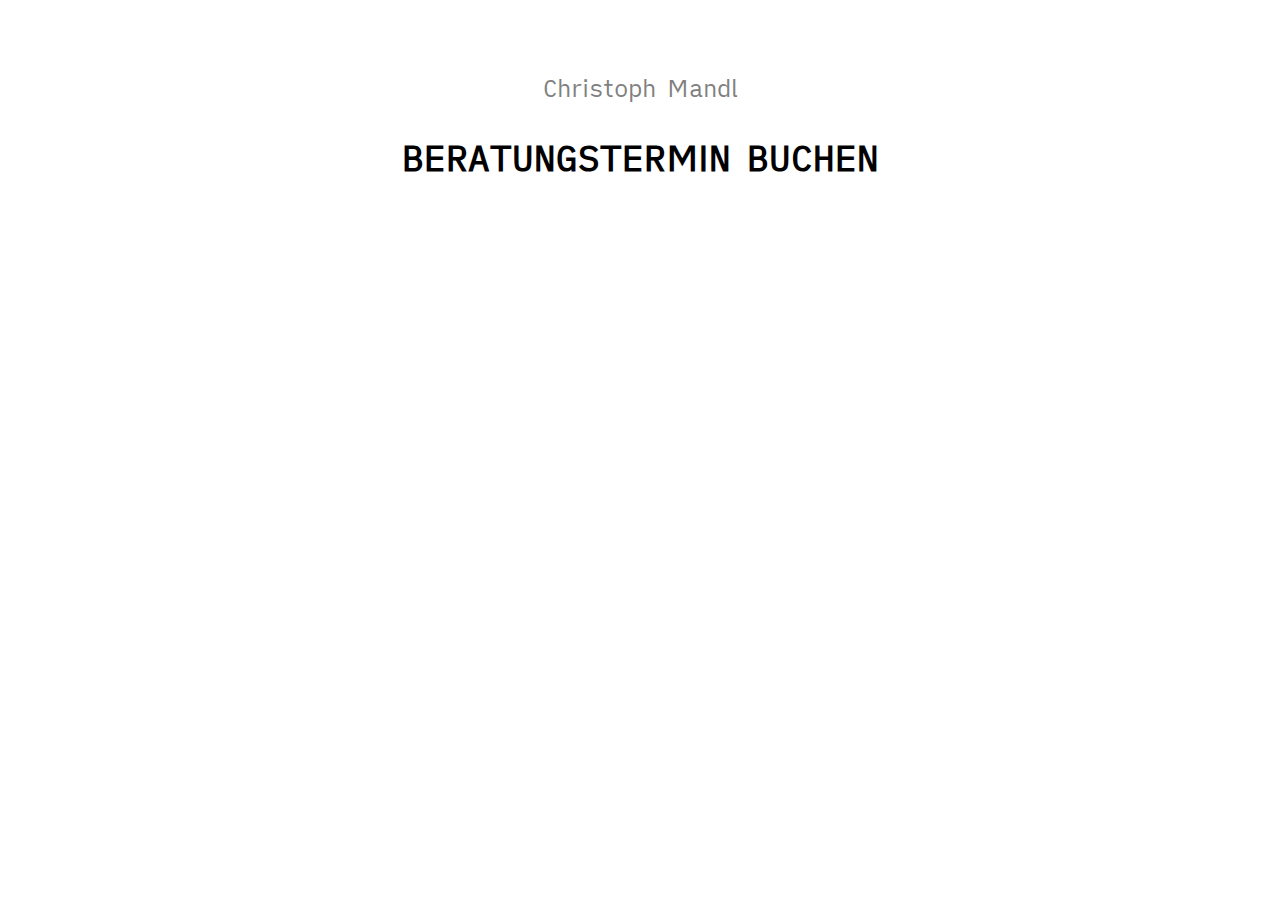
<file: booking.html>
<!doctype html>
<html lang="de">
  <head>

    <meta charset="utf-8">
    <meta http-equiv="x-ua-compatible" content="ie=edge">
    <meta name="description" content="Reden ist Silber, zeigen ist Gold. Kommunikation, Branding, Kampagnen, PR und Projektmanagement • Vorstand Kommunikation Österreichisches Patentamt">
    <meta name="keywords" content="Communication, Kommunikation, PR, Presse, Press, Founder, Marketing, Growth Marketing, Branding, Brand, Kampagne, Campaign, Strategische Kommunikation, Strategic Communication, Medienarbeit, Media Relations, Krisenkommunikation, Crisis Communication, Projektmanagement, Project Management, Scrum, Agile, Prince 2">
    <meta name="viewport" content="width=device-width, initial-scale=1.0">

      <!-- styles -->
      <link rel="stylesheet" href="base.css">

      <style>
        html body {
          background-color: white !important;
          color: black !important;
          text-align: center;
        }

        h1 {
          color: grey !important;
        }
      </style>
    
         <script> 
          function swapStyleSheet(sheet){ 
          document.getElementById('pagestyle').setAttribute('href', sheet);
          }
        </script>

        <title>Christoph Mandl - Termin buchen</title>
  </head>
  <body>
    <h1>Christoph Mandl</h1>
    <h2>Beratungstermin buchen</h2>
    <script src="https://widget.simplybook.it/v2/widget/widget.js"></script>
    <script>var widget = new SimplybookWidget({"widget_type":"iframe","url":"https:\/\/christophmandl.simplybook.it","theme":"space","theme_settings":{"timeline_hide_unavailable":"1","sb_base_color":"#000000","hide_past_days":"0","timeline_show_end_time":"0","timeline_modern_display":"as_slots","display_item_mode":"block","sb_review_image":"","dark_font_color":"#474747","light_font_color":"#ffffff","sb_company_label_color":"#ffffff","hide_img_mode":"0","show_sidebar":"0","sb_busy":"#d01110","sb_available":"#d4d4d4"},"timeline":"modern","datepicker":"top_calendar","is_rtl":false,"app_config":{"allow_switch_to_ada":0,"predefined":{"provider":"1","service":"1"}}});</script>  
  </body>
</file>
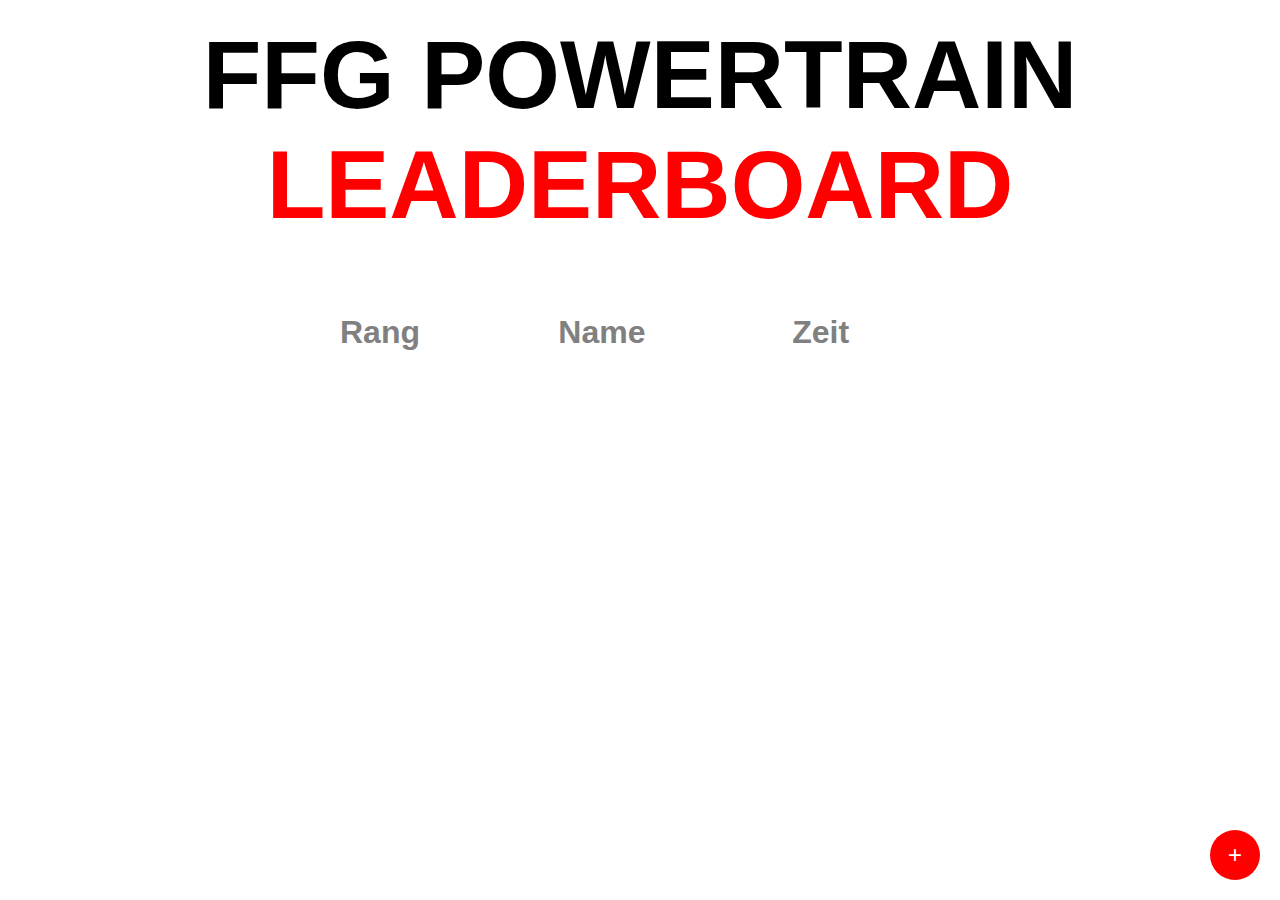
<file: leaderboard.html>
<!DOCTYPE html>
<html lang="de">
<head>
    <meta charset="UTF-8">
    <meta name="viewport" content="width=device-width, initial-scale=1.0">
    <title>CSV Datenliste</title>
    <style>
        body {
            font-family: Arial, sans-serif;
            background-color: #fff;
            margin: 0;
            padding: 0;
            position: relative;
            min-height: 100vh;
        }

        .fixed-button {
            position: fixed;
            right: 20px;
            bottom: 20px;
            background-color: #ff0000;
            color: #fff;
            border: none;
            border-radius: 50%;
            width: 50px;
            height: 50px;
            font-size: 24px;
            display: flex;
            align-items: center;
            justify-content: center;
            cursor: pointer;
        }

        .fixed-button input[type="file"] {
            position: absolute;
            top: 0;
            left: 0;
            width: 100%;
            height: 100%;
            opacity: 0;
            cursor: pointer;
        }

        .container {
            width: 80%;
            margin: auto;
            overflow: hidden;
            padding-bottom: 60px; /* Platz für das footer */
        }

        h1 {
            text-align: center;
            margin-top: 20px;
            font-size: 6em;
        }

        table {
            width: 620px;
            border-collapse: collapse;
            margin: 20px auto; /* Zentriert die Tabelle */
            font-size: 2em;
        }

        th {
            color: grey;
        }

        th, td {
            padding: 10px;
            /* border: 1px solid #ddd; */
            text-align: left;
        }

        th {
            /* background-color: #f2f2f2; */
        }
    </style>
</head>
<body>
    <div class="container">
        <h1>FFG POWERTRAIN<br><span style="color: red;"> LEADERBOARD</span></h1>
        <table id="dataTable">
            <thead>
                <tr>
                    <th>Rang</th>
                    <th>Name</th>
                    <th>Zeit</th>
                </tr>
            </thead>
            <tbody>
                <!-- Dynamische Datenzeilen werden hier eingefügt -->
            </tbody>
        </table>
    </div>
    <div class="fixed-button">
        +
        <input type="file" id="csvFile" accept=".csv">
    </div>
    <script>
        document.getElementById('csvFile').addEventListener('change', handleFileSelect, false);

        function handleFileSelect(event) {
            const file = event.target.files[0];
            if (!file) return;

            const reader = new FileReader();
            reader.onload = function(e) {
                const contents = e.target.result;
                parseCSV(contents);
            };
            reader.readAsText(file);
        }

        function parseCSV(data) {
            const lines = data.split('\n');
            const result = [];

            // Überspringe die erste Zeile (Header)
            for (let i = 1; i < lines.length; i++) {
                const cols = lines[i].split(',');

                if (cols.length < 2) continue;

                const name = cols[0].trim();
                const zeit = cols[1].trim();

                result.push({ name, zeit });
            }

            // Sortiere die Daten nach Zeit aufsteigend
            result.sort((a, b) => a.zeit.localeCompare(b.zeit));

            const tableBody = document.getElementById('dataTable').getElementsByTagName('tbody')[0];

            // Entferne vorhandene Zeilen
            while (tableBody.firstChild) {
                tableBody.removeChild(tableBody.firstChild);
            }

            // Füge die sortierten Daten in die Tabelle ein
            for (let i = 0; i < result.length; i++) {
                const row = tableBody.insertRow();
                const cell1 = row.insertCell(0);
                const cell2 = row.insertCell(1);
                const cell3 = row.insertCell(2);

                cell1.textContent = i + 1;
                cell2.textContent = result[i].name;
                cell3.textContent = result[i].zeit;
            }
        }
    </script>
</body>
</html>
</file>
<file: base.css>
@font-face {
          font-family: "iA";
          src: url("iAWriterQuattroS-Regular.woff2") format("woff2"),
               url("iAWriterQuattroS-Regular.woff") format("woff");
        } 
       
       body {             
          font-family: 'iA', sans-serif;
          text-align: left;
          margin: 0;
          padding: 0;
          background-color: #000;
        }
        
        h1 {

          font-weight: 300;
          font-size: 24px;
          color: #fff;
          text-shadow: none;
          margin-top: 3em;
          margin-bottom: -0.25em;
        }
        
        h2 {
          font-size: 36px;
          text-transform: uppercase;
          font-weight: 600;
          text-shadow: none;
          margin-top: 1em;
          margin-bottom: -0.25em;
        }
     
        .menu {
          background-image: url('sky-bw.jpg');
          background-size: cover;
          /* filter: grayscale(100%); */
          font-size: 36px;
          font-style: italic;
          color: #fff;
          animation: fadein 0.5s;
          text-align: center;
          text-shadow: none;
          display: flex;
          justify-content: center;
          align-items: center;
        }

        .menu a {
          text-decoration: none;
          border-bottom: none;
          font-style: italic;
          text-transform: none;
          font-weight: 600;
        } 
        
        .head {
          color: #fff;
          font-size: 18px;  
          margin: 3em 0 1em 0;
          /* margin-bottom: 1em; */
        }
        
        .head a {
          color: #fff;
          font-size: 18px;
          text-decoration: underline;
          font-weight: 200;
        }

        .text {
          font-weight: 100;
          font-size: 16px;
          color: #fff;
        }

        a, .topmenu a {
          color: #fff;
          text-decoration: underline;
        }

        .modal {
          position: fixed;
          background-color: #000;
          top: 0;
          right: 0;
          bottom: 0;
          left: 0;
          /*padding: 0 25px;*/
          z-index: 999;
          transition: all 0.3s;     
          overflow: auto;  
          padding-bottom: 2em;
        }

        .modal > div {
          max-width: 768px;
          margin: 0 auto;
          padding: 0 25px;
        }

        .modal > .close {
           padding: 0 25px;
        }

        imagebox {
          display: block;
          margin: 0 auto;
          max-width: 1080px;
        }

        #cases imagebox {
          margin-bottom: 4em;
        }

        .teaserimage {
          filter: grayscale(100%) !important;
          animation: fadein 0.5s;
        }

        .modal img {
          margin-top: 2em;
          width: 100%;
        }  
        
        img + p {
          margin-top: -4em;
          margin-bottom: 4em;
          padding-left: 10px;
          text-shadow: #000 1px 1px;
        }

        .mediabox p {
          font-size: 0.8em;
        }

        @media screen and (max-width: 926px) {
          .modal > div {
            max-width: 428px;
            margin: 0 auto;
            }

          .menu {
            align-items: flex-start;
          }
        }

        .close {
          text-align: right;      
        }

        .close a {
          text-decoration: none;
          border-bottom: none;
          text-shadow: none;
        }

        .portrait {
          width: 100%;
          max-width: 460px;
        }

        .mediabox {
          margin-bottom: 18px;
        }

        #impressum {
          display: none;
        }

        #bio{
          display: none;
        }
        
        #likes {
          display: none;
        }

        #speaker {
          display: none;
        }

        #skills {
          display: none;
        }

        #settings {
          display: none;
        }

        #textarbeit {
          display: none;
        }

        #cases {
          display: none;
        }
        
        #albert1 {
          display: none;
        }
       
        #wepsi {
          display: none;
        }

        #einzigartig {
          display: none;
        }
        
        #downloads {
          display: none;
        }

        .aoff {
          height: 100%;
          position: absolute; /* Changed from absolute to relative */
          right: 0;
          top: 0;
          background: white;
          display: flex; /* Added flex display property */
          justify-content: center; /* Center horizontally */
          align-items: center; /* Center vertically */
          display: flex;
        }
        .aoff img {
          max-width: 100%; /* Optional: Set max width for the image */
          max-height: 100%; /* Optional: Set max height for the image */
          /* margin-top: -120px; */
        }

        .close-ad {
          position: absolute;
          top: 0px;
          right: 25px;
        }

        .close-btn {
          color: black;
          font-style: normal !important;
          font-size: 24px;
        }
</file>
